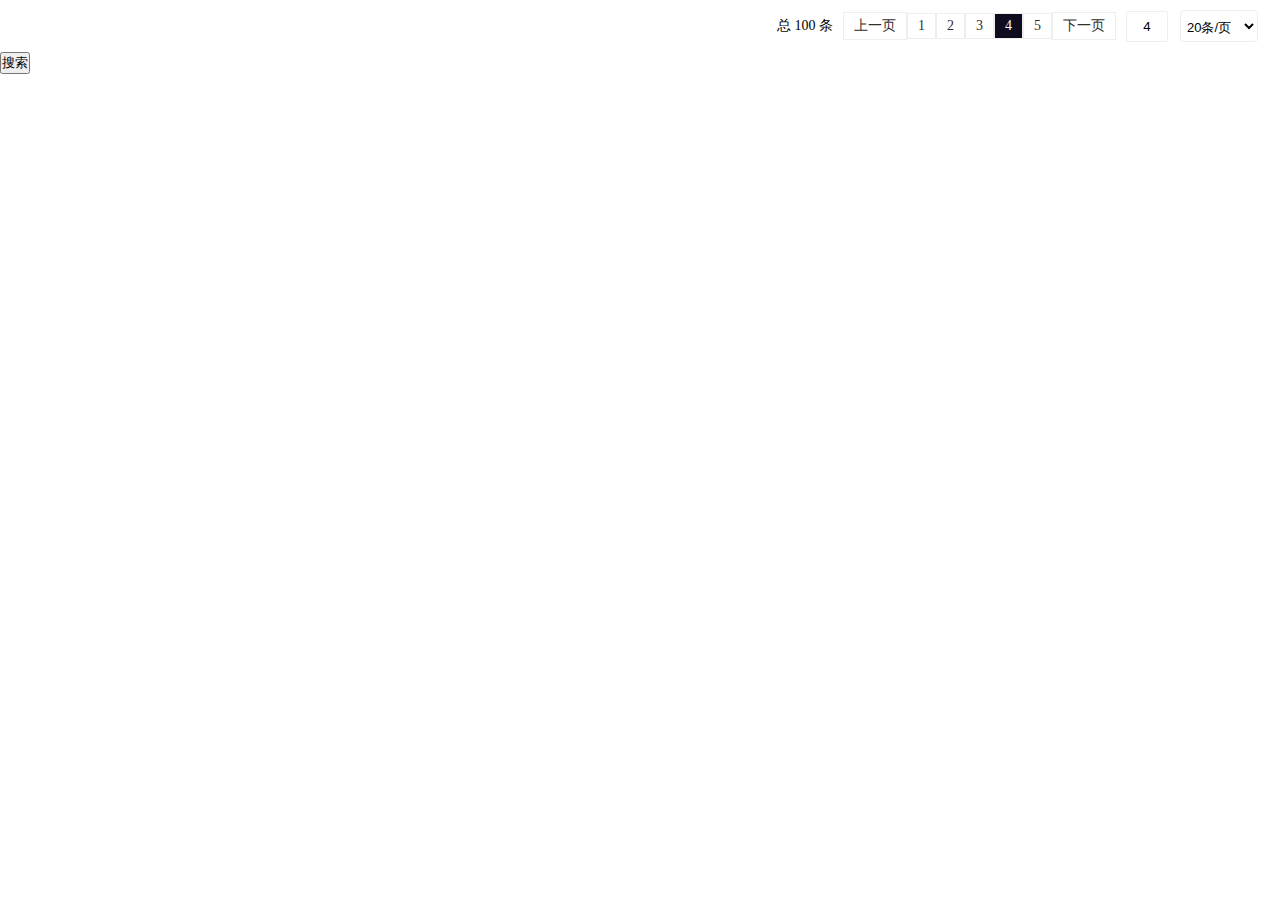
<file: v2/index.html>
<!DOCTYPE html>
<html lang="en">

<head>
  <meta charset="UTF-8">
  <meta name="viewport" content="width=device-width, initial-scale=1.0">
  <link rel="stylesheet" href="pagination.css">
  <title>Document</title>
</head>

<body>
  <div id="abc" class="pagination">
  </div>
  <button id="search" onclick="search()">搜索</button>
  <script src="pagination.js"></script>
  <script>
    const p = new Pagination("#abc ", { page: 4, pageSize: 20, total: 100 }, { abc: "123", name: "xiaozhang" })
    function search() {
      console.log('点击搜索');

      p.withOptions({ abc: "123", name: "xiaozhang" })
    }
    console.log("obj", p)
  </script>
</body>

</html>
</file>
<file: v2/pagination.css>
* {
  margin: 0;
  padding: 0;
}
#my-pagination {
  margin: 10px;
  font-size: 14px;
}
#my-pagination > ul {
  list-style: none;
  display: -webkit-box;
  display: flex;
  text-align: center;
  justify-content: center;
  -webkit-box-pack: end;
  justify-content: flex-end;
  -webkit-box-align: center;
  align-items: center;
  font-weight: 400;
}

#my-pagination > ul > li {
  border: 1px solid #eeeeee;
  box-sizing: border-box;
  width: auto;
  padding: 4px 10px;
  cursor: pointer;
  -webkit-user-select: none;
  -moz-user-select: none;
  -ms-user-select: none;
  user-select: none;
  color: #2f2f2f;
}
#my-pagination > ul > span {
  margin-right: 10px;
}
#my-pagination > ul > input {
  margin-left: 10px;
  width: 40px;
  height: 29px;
  border: 1px solid #eeeeee;
  border-radius: 2px;
  text-align: center;
}
#my-pagination > ul > input:hover {
  transition: all 0.5s;
  border-color: #0e0c1e;
}
#my-pagination > ul > div {
  margin: 0 12px;
}
#my-pagination > ul > div .page-size {
  min-height: 32px;
  cursor: default;
  background-color: #ffffff;
  border-radius: 4px;
  border: 1px solid #eeeeee;
  vertical-align: top;
  -webkit-transition: all linear 0.2s;
  transition: all linear 0.2s;
  padding: 2px 2px 0px 2px;
  font-size: 13px;
  position: relative;
  -webkit-box-sizing: border-box;
  box-sizing: border-box;
}
#my-pagination > ul > div .page-size .select-item {
  /* cursor: pointer;
  white-space: nowrap;
  overflow: hidden;
  text-overflow: ellipsis;
  padding: 20px 10px;
  position: relative; */
}

.page-pager-selected {
  background-color: #0e0c1e;
  border-color: #0e0c1e;
  color: #ffffff !important;
  cursor: default !important;
}
</file>
